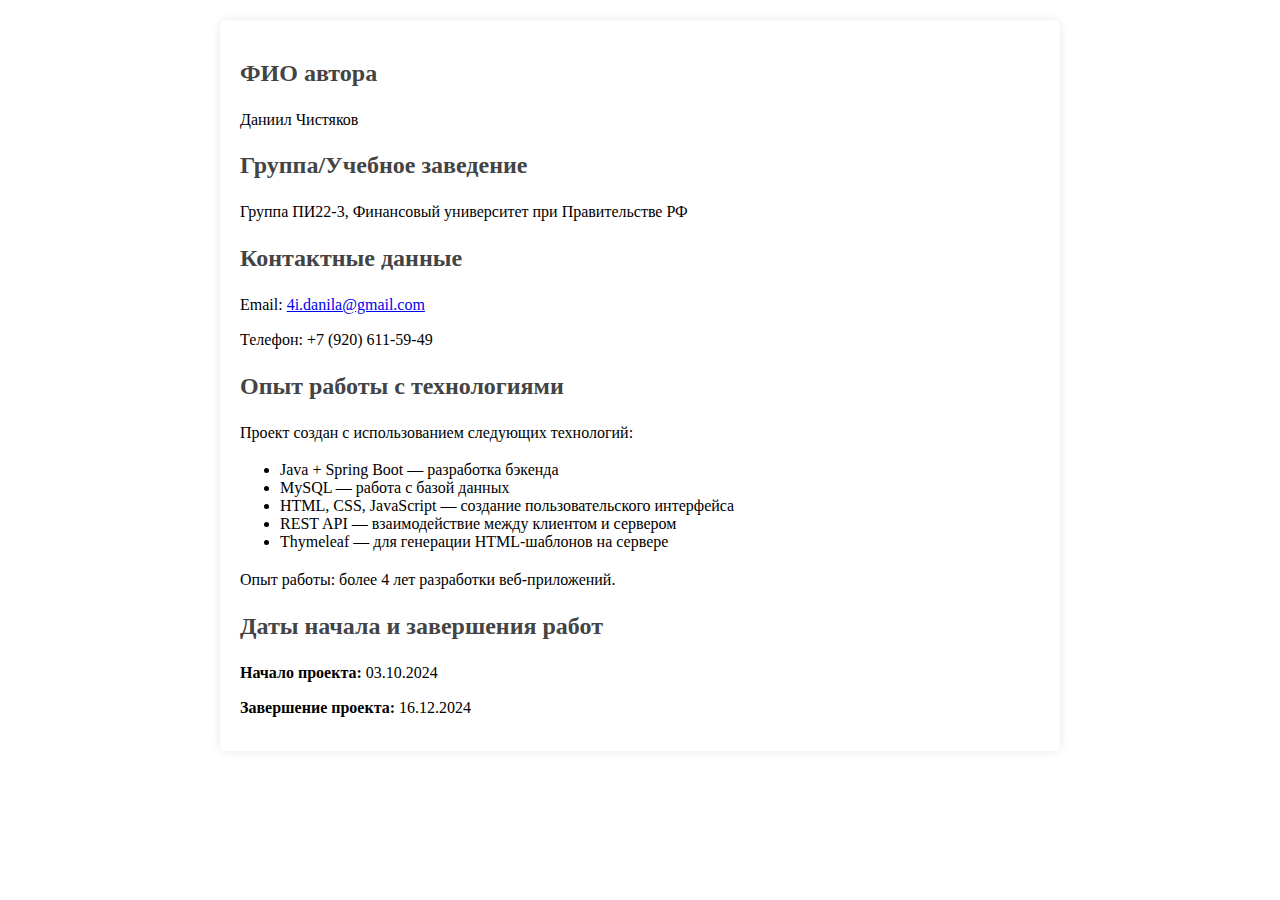
<file: src/main/resources/templates/about.html>
<!DOCTYPE html>
<html lang="ru">
<head th:replace="~{head.html :: head}"></head>

<body>
<header th:replace="header.html :: header"></header>

<style>
    main {
        max-width: 800px;
        margin: 20px auto;
        padding: 20px;
        background-color: white;
        box-shadow: 0 0 10px rgba(0, 0, 0, 0.1);
        border-radius: 5px;
    }
    h1, h2 {
        color: #444;
    }
    p {
        line-height: 1.6;
        margin: 10px 0;
    }
</style>
<main>
    <section>
        <h2>ФИО автора</h2>
        <p>Даниил Чистяков</p>
    </section>

    <section>
        <h2>Группа/Учебное заведение</h2>
        <p>Группа ПИ22-3, Финансовый университет при Правительстве РФ</p>
    </section>

    <section>
        <h2>Контактные данные</h2>
        <p>Email: <a href="mailto:4i.danila@gmail.com">4i.danila@gmail.com</a></p>
        <p>Телефон: +7 (920) 611-59-49</p>
    </section>

    <section>
        <h2>Опыт работы с технологиями</h2>
        <p>Проект создан с использованием следующих технологий:</p>
        <ul>
            <li>Java + Spring Boot — разработка бэкенда</li>
            <li>MySQL — работа с базой данных</li>
            <li>HTML, CSS, JavaScript — создание пользовательского интерфейса</li>
            <li>REST API — взаимодействие между клиентом и сервером</li>
            <li>Thymeleaf — для генерации HTML-шаблонов на сервере</li>
        </ul>
        <p>Опыт работы: более 4 лет разработки веб-приложений.</p>
    </section>

    <section>
        <h2>Даты начала и завершения работ</h2>
        <p><strong>Начало проекта:</strong> 03.10.2024</p>
        <p><strong>Завершение проекта:</strong> 16.12.2024</p>
    </section>
</main>
<footer th:replace="~{footer.html :: footer}"></footer>

</body>
</html>
</file>
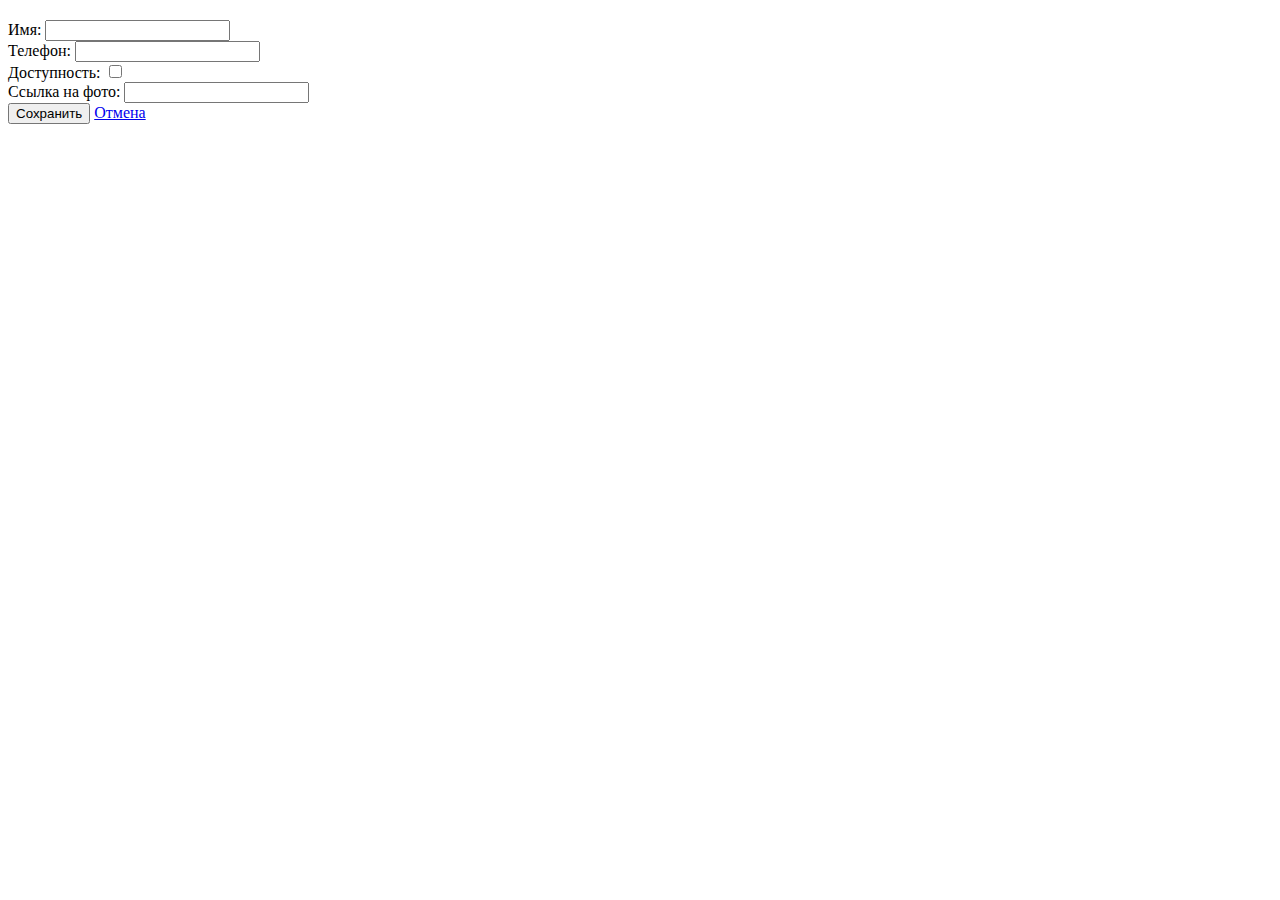
<file: src/main/resources/templates/courier-form.html>
<!DOCTYPE html>
<html lang="ru" xmlns:th="http://www.thymeleaf.org">

<head th:replace="~{head.html :: head}"></head>

<body>
<header th:replace="header.html :: header"></header>

<main class="container form-section">
    <h2 class="page-title" th:text="${courier.id == null ? 'Добавление курьера' : 'Редактирование курьера'}"></h2>
    <form class="form-container" th:action="${courier.id == null ? '/couriers/create' : '/couriers/edit/' + courier.id}"
          method="post">
        <div class="form-item">
            <label for="name">Имя:</label>
            <input type="text" id="name" name="name" th:value="${courier.name}" required>
        </div>
        <div class="form-item">
            <label for="phoneNumber">Телефон:</label>
            <input type="text" id="phoneNumber" name="phoneNumber" th:value="${courier.phoneNumber}" required>
        </div>
        <div class="form-item">
            <label for="isAvailable">Доступность:</label>
            <input type="checkbox" id="isAvailable" name="isAvailable"

                   th:checked="${courier.isAvailable != null and courier.isAvailable}">
        </div>
        <div class="form-item">
            <label for="imageUrl">Ссылка на фото:</label>
            <input type="url" id="imageUrl" name="imageUrl" th:value="${courier.imageUrl}">
        </div>
        <button type="submit">Сохранить</button>
        <a href="/couriers" class="secondaryButton">Отмена</a>
    </form>
</main>

<footer th:replace="~{footer.html :: footer}"></footer>
</body>

</html>
</file>
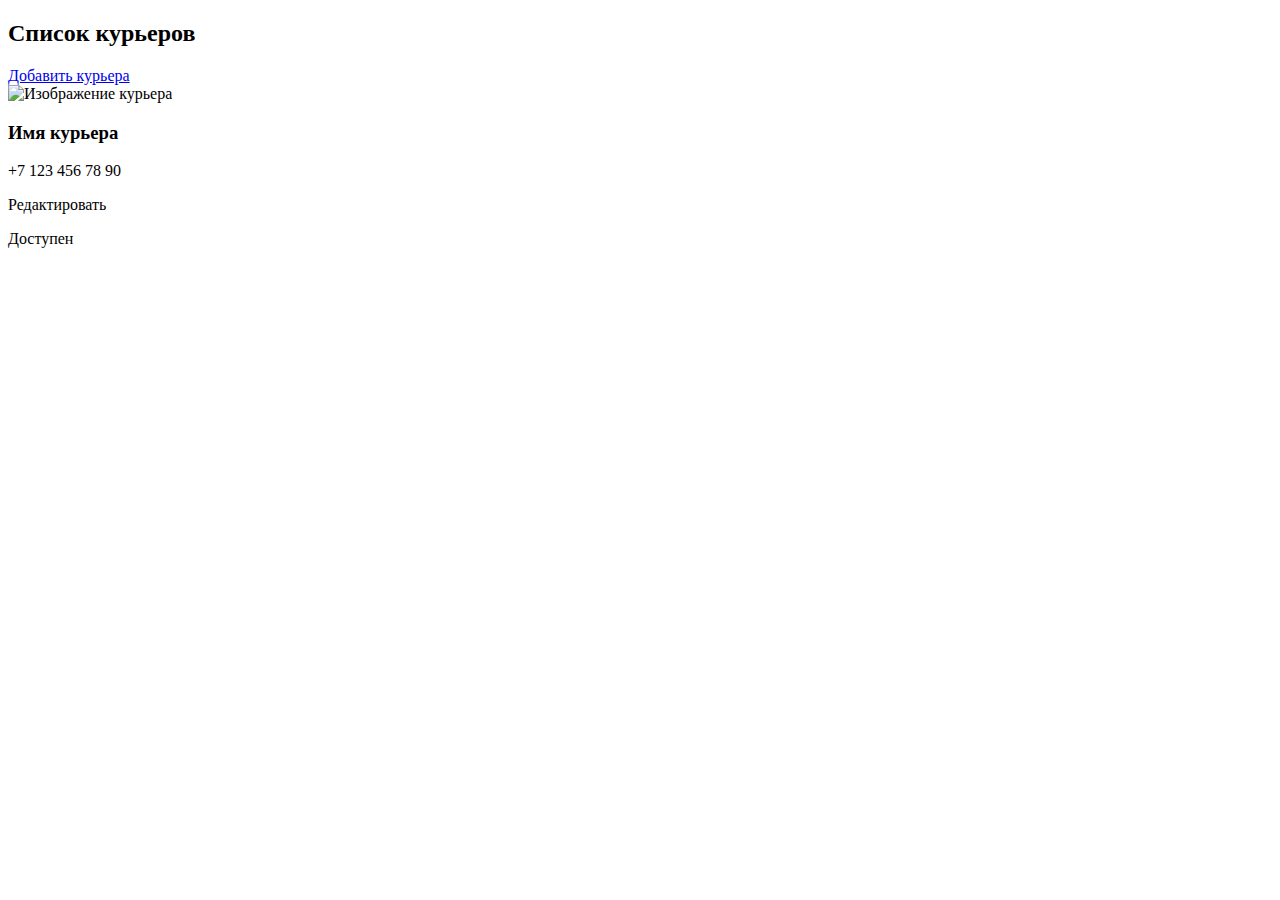
<file: src/main/resources/templates/couriers.html>
<!DOCTYPE html>
<html lang="ru" xmlns:th="http://www.thymeleaf.org">

<head th:replace="~{head.html :: head}"></head>

<body>
<header th:replace="header.html :: header"></header>

<main class="container">
    <div class="head">
        <h2 class="page-title">Список курьеров</h2>
        <a class="secondaryButton" href="/couriers/create">Добавить курьера</a>
    </div>
    <div class="courier-grid">
        <div class="courier-item" th:each="courier : ${couriers}">
            <img th:src="${courier.imageUrl}" alt="Изображение курьера"/>
            <h3 class="title" th:text="${courier.name}">Имя курьера</h3>
            <p class="phone" th:text="${courier.phoneNumber}">+7 123 456 78 90</p>
            <a th:href="'/couriers/edit/' + ${courier.id}" class="secondaryButton" type="submit" style="width: 100%">Редактировать</a>
            <p class="availabilityButton" th:text="${courier.isAvailable ? 'Доступен' : 'Занят'}">Доступен</p>
        </div>
    </div>
</main>

<footer th:replace="~{footer.html :: footer}"></footer>
</body>

</html>
</file>
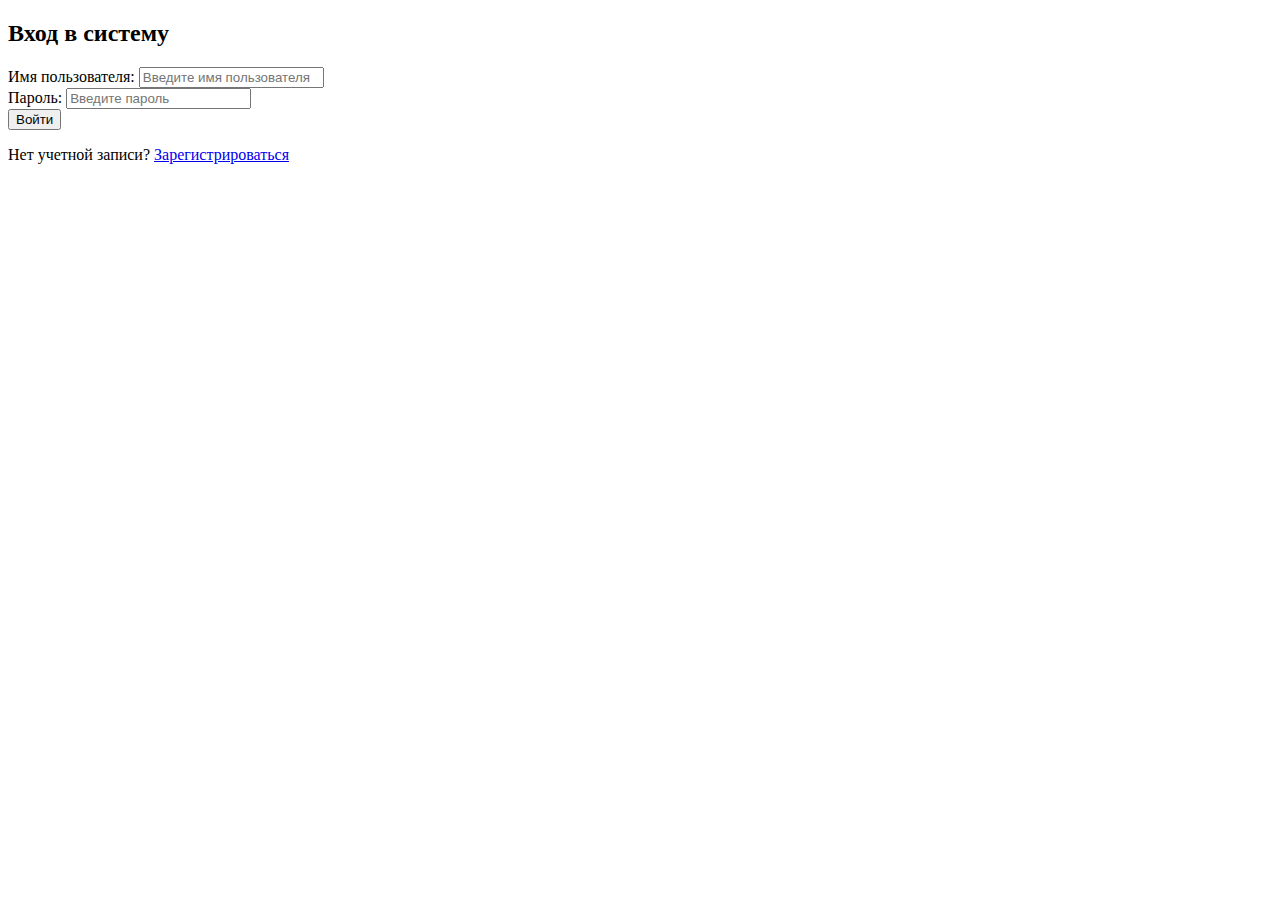
<file: src/main/resources/templates/login.html>
<!DOCTYPE html>
<html lang="ru" xmlns:th="http://www.thymeleaf.org">

<head th:replace="~{head.html :: head}"></head>

<body>
<header th:replace="header.html :: header"></header>

<main class="container form-section">
    <section>
        <h2 class="page-title">Вход в систему</h2>
        <form class="form-container" th:action="@{/login}" method="post">
            <div class="form-item">
                <label for="username">Имя пользователя:</label>
                <input type="text" id="username" name="username" placeholder="Введите имя пользователя" required>
            </div>
            <div class="form-item">
                <label for="password">Пароль:</label>
                <input type="password" id="password" name="password" placeholder="Введите пароль" required>
            </div>
            <button type="submit" class="button">Войти</button>
        </form>
    </section>

    <div class="register">
        <p>Нет учетной записи? <a href="/register">Зарегистрироваться</a></p>
    </div>
</main>

<footer th:replace="~{footer.html :: footer}"></footer>
</body>

</html>
</file>
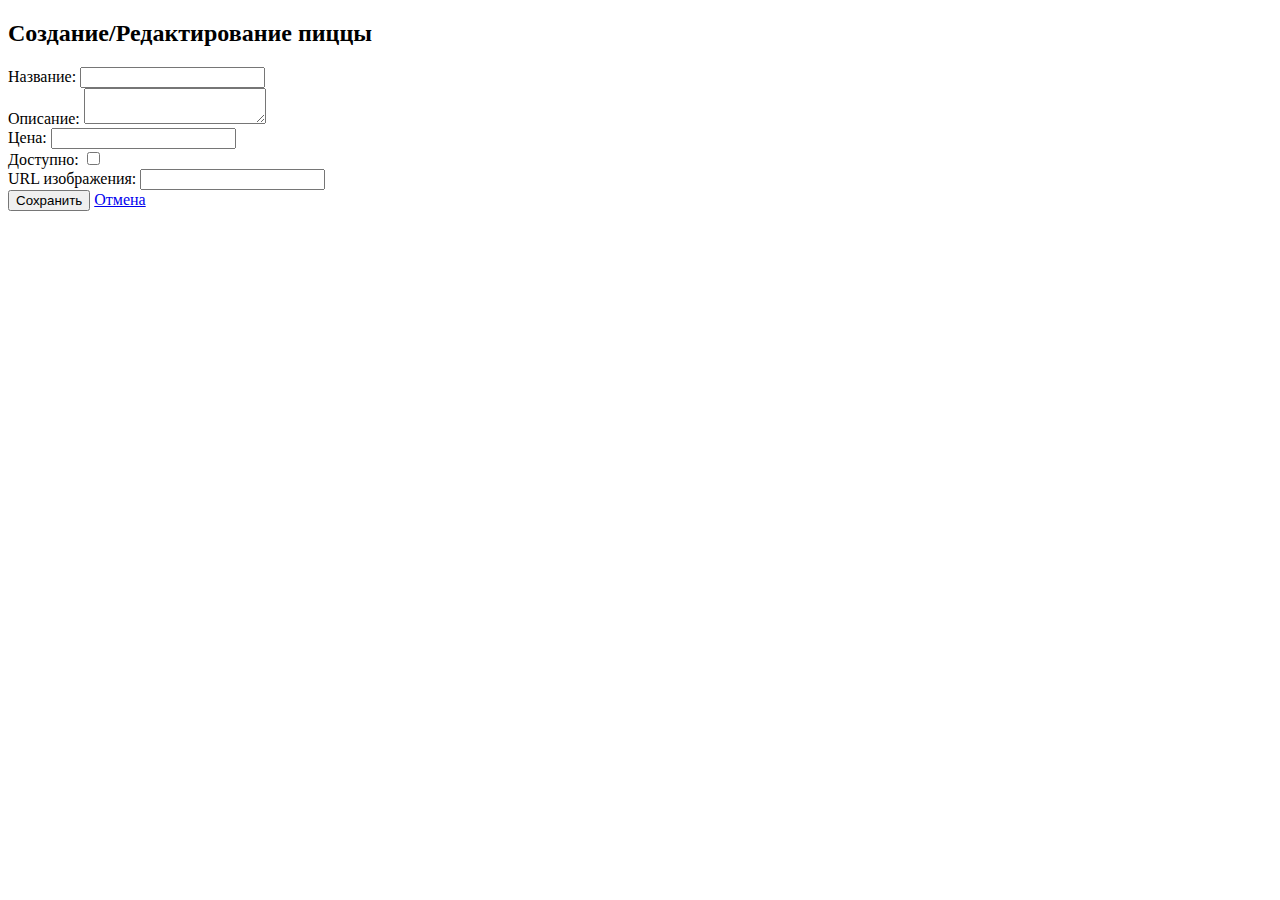
<file: src/main/resources/templates/menu-form.html>
<!DOCTYPE html>
<html lang="ru" xmlns:th="http://www.thymeleaf.org">

<head th:replace="~{head.html :: head}"></head>

<body>
<header th:replace="header.html :: header"></header>

<main class="container form-section">
    <h2 class="page-title" th:text="${menuItem.id == null ? 'Создание пиццы' : 'Редактирование пиццы'}">
        Создание/Редактирование пиццы</h2>

    <form class="form-container" th:action="${menuItem.id == null ? '/menu/create' : '/menu/edit/' + menuItem.id}"
          method="post">
        <div class="form-item">
            <label for="name">Название:</label>
            <input type="text" id="name" name="name" th:value="${menuItem.name}" required>
        </div>

        <div class="form-item">
            <label for="description">Описание:</label>
            <textarea id="description" name="description" th:text="${menuItem.description}" required></textarea>
        </div>

        <div class="form-item">
            <label for="price">Цена:</label>
            <input type="number" id="price" name="price" step="0.01" th:value="${menuItem.price}" required>
        </div>

        <div class="form-item">
            <label for="availability">Доступно:</label>
            <input type="checkbox" id="availability" name="availability" th:checked="${menuItem.availability != null and menuItem.availability}">
        </div>

        <div class="form-item">
            <label for="imageUrl">URL изображения:</label>
            <input type="url" id="imageUrl" name="imageUrl" th:value="${menuItem.imageUrl}">
        </div>

        <button type="submit">Сохранить</button>
        <a href="/menu" class="secondaryButton">Отмена</a>
    </form>
</main>

<footer th:replace="~{footer.html :: footer}"></footer>

</body>

</html>
</file>
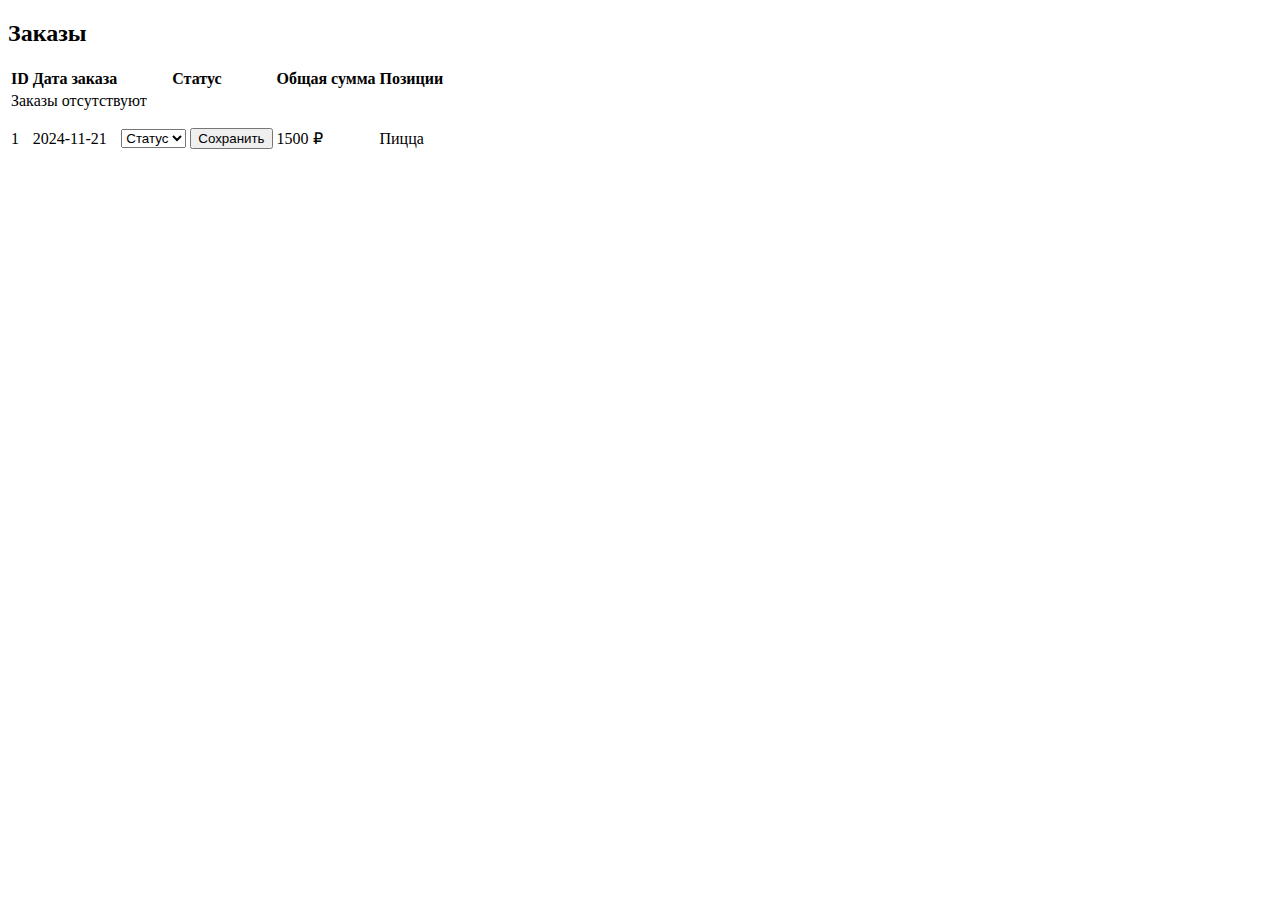
<file: src/main/resources/templates/orders.html>
<!DOCTYPE html>
<html lang="ru" xmlns:th="http://www.thymeleaf.org">

<head th:replace="~{head.html :: head}"></head>

<body>
<header th:replace="header.html :: header"></header>

<main class="container">
    <h2 class="page-title">Заказы</h2>
    <table class="orders">
        <thead>
        <tr>
            <th>ID</th>
            <th>Дата заказа</th>
            <th>Статус</th>
            <th>Общая сумма</th>
            <th>Позиции</th>
        </tr>
        </thead>
        <tbody>
        <tr th:if="${orders.isEmpty()}">
            <td colspan="6">Заказы отсутствуют</td>
        </tr>
        <tr th:each="order : ${orders}">
            <td th:text="${order.id}">1</td>
            <td th:text="${#dates.format(order.orderDate, 'yyyy-MM-dd HH:mm')}">2024-11-21</td>
            <td>
                <form class="order-form" th:action="@{/orders/updateStatus}" method="post">
                    <input type="hidden" name="orderId" th:value="${order.id}">
                    <select name="status">
                        <option th:each="status : ${statuses}"
                                th:value="${status}"
                                th:text="${status}"
                                th:selected="${order.status == status}">
                            Статус
                        </option>
                    </select>
                    <button type="submit" class="button">Сохранить</button>
                </form>
            </td>
            <td><span th:text="${order.totalAmount}">1500</span> ₽</td>
            <td>
                <p th:each="item : ${order.menuItems}" th:text="${item.name}">Пицца</p>
            </td>
        </tr>
        </tbody>
    </table>
</main>


<footer th:replace="~{footer.html :: footer}"></footer>

</body>

</html>
</file>
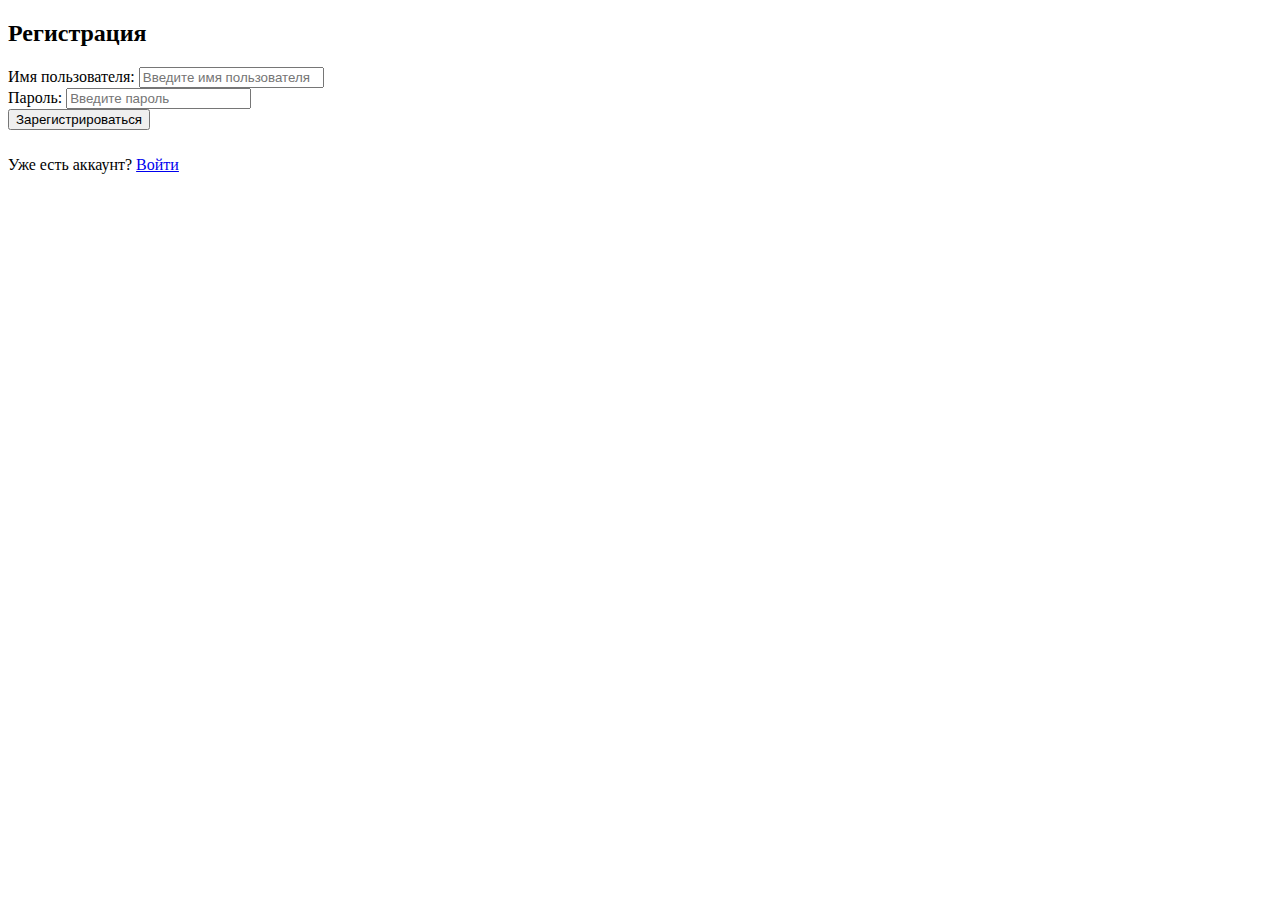
<file: src/main/resources/templates/register.html>
<!DOCTYPE html>
<html lang="ru" xmlns:th="http://www.thymeleaf.org">
<head th:replace="~{head.html :: head}"></head>

<body>
<header th:replace="header.html :: header"></header>
<main class="container">
    <h2 class="page-title">Регистрация</h2>
    <form class="form-container" th:action="@{/register}" method="post">
        <div class="form-item">
            <label for="username">Имя пользователя:</label>
            <input type="text" id="username" name="username" placeholder="Введите имя пользователя" required>
        </div>
        <div class="form-item">
            <label for="password">Пароль:</label>
            <input type="password" id="password" name="password" placeholder="Введите пароль" required>
        </div>
        <div class="form-item" style="display: none">
            <label for="role">Роль:</label>
            <select id="role" name="role" required>
                <option value="ROLE_CLIENT">Клиент</option>
                <option value="ROLE_COURIER">Курьер</option>
            </select>
        </div>
        <button type="submit" style="margin-bottom: 10px;">Зарегистрироваться</button>
    </form>
    <p>Уже есть аккаунт? <a href="/login">Войти</a></p>
</main>
<footer th:replace="~{footer.html :: footer}"></footer>

</body>
</html>
</file>
